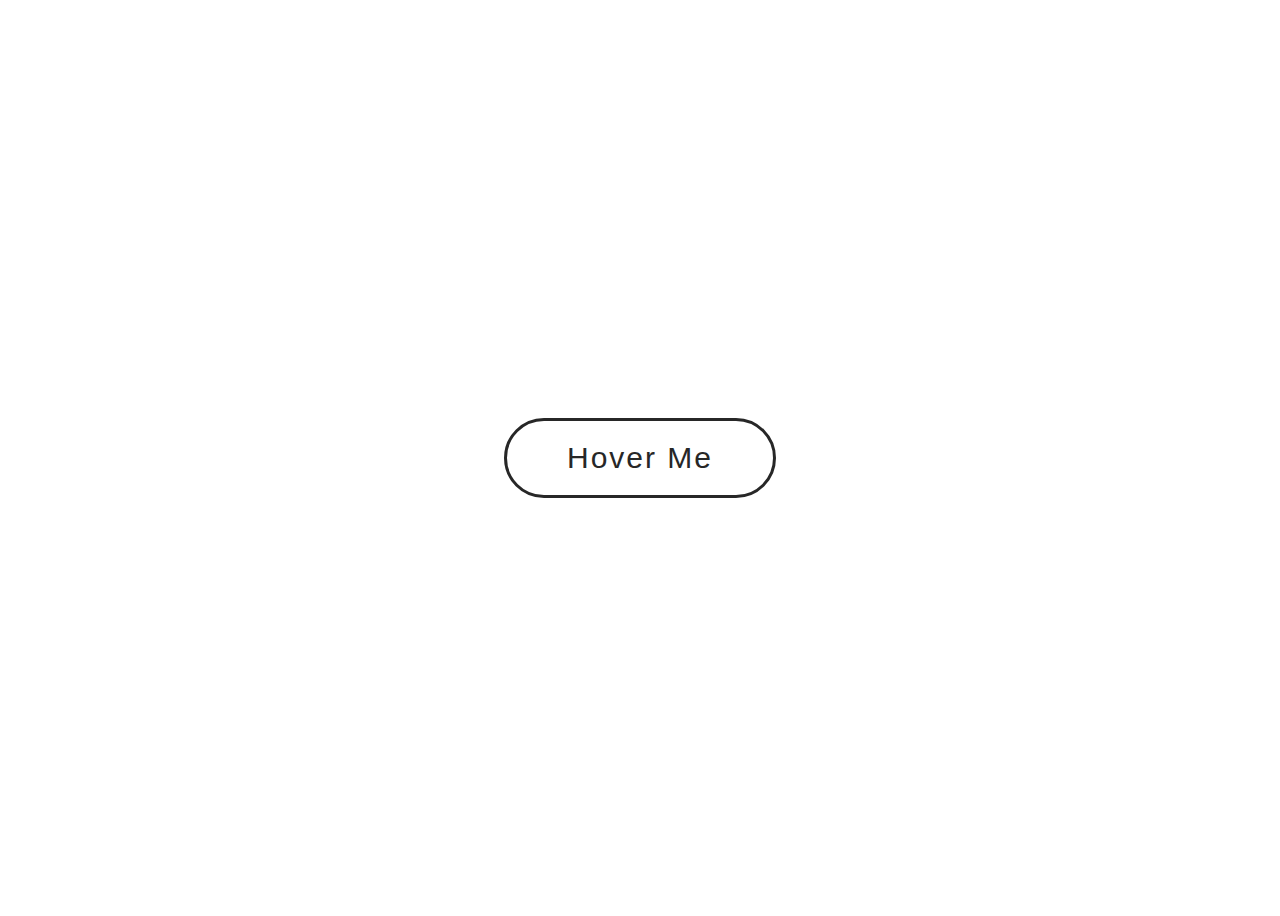
<file: Button Hover Effect 1/index.html>
<!DOCTYPE html>
<html lang="en">
<head>
    <meta charset="UTF-8">
    <meta name="viewport" content="width=device-width, initial-scale=1.0">
    <meta http-equiv="X-UA-Compatible" content="ie=edge">
    <link rel="stylesheet" href="styles.css">
    <title>Document</title>
</head>
<body>
    <a href="#">Hover Me</a>
</body>
</html>
</file>
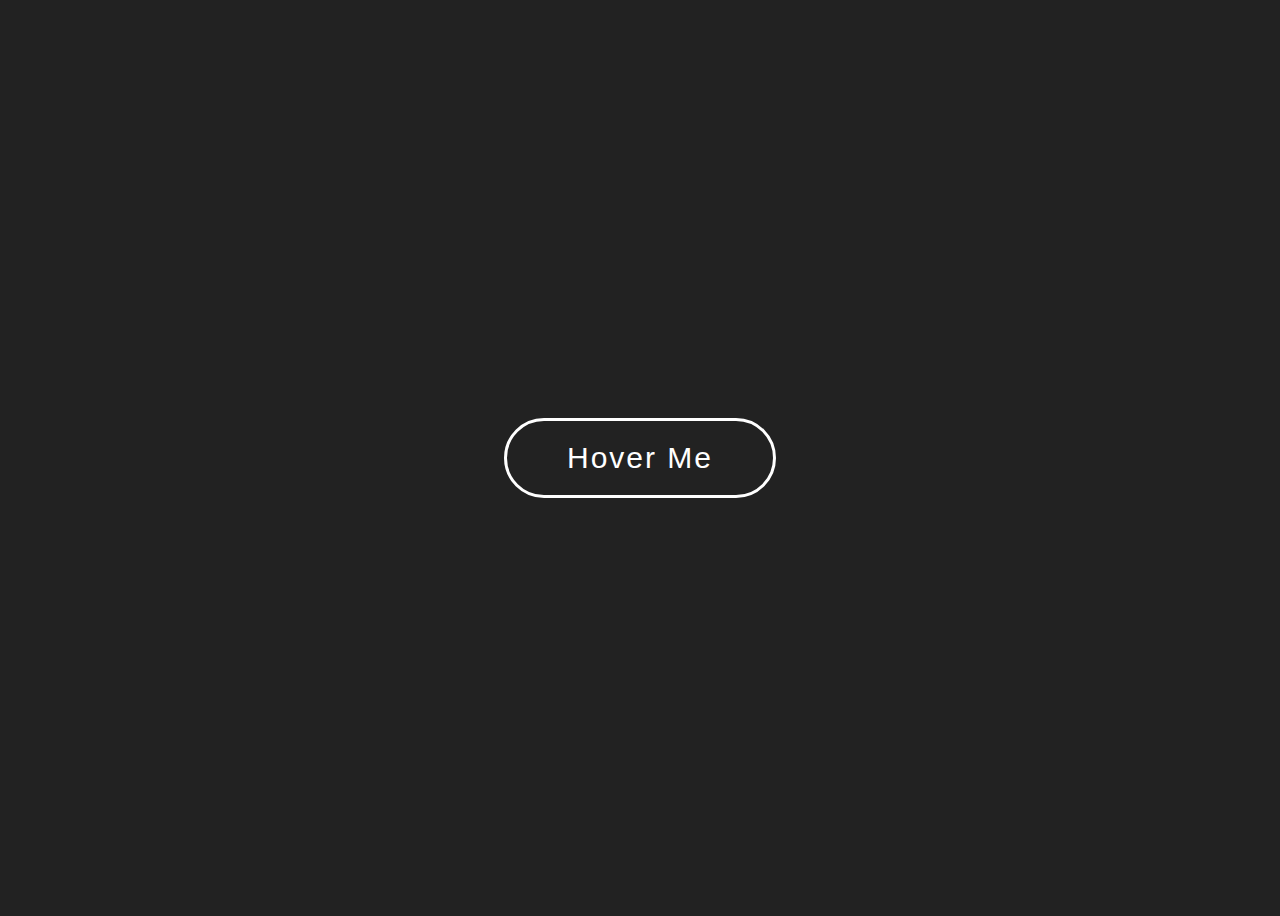
<file: Button Hover Effect 5/index.html>
<!DOCTYPE html>
<html lang="en">
<head>
    <meta charset="UTF-8">
    <meta name="viewport" content="width=device-width, initial-scale=1.0">
    <meta http-equiv="X-UA-Compatible" content="ie=edge">
    <link rel="stylesheet" href="styles.css">
    <title>Document</title>
</head>
<body>
    <a href="#">Hover Me</a>
</body>
</html>
</file>
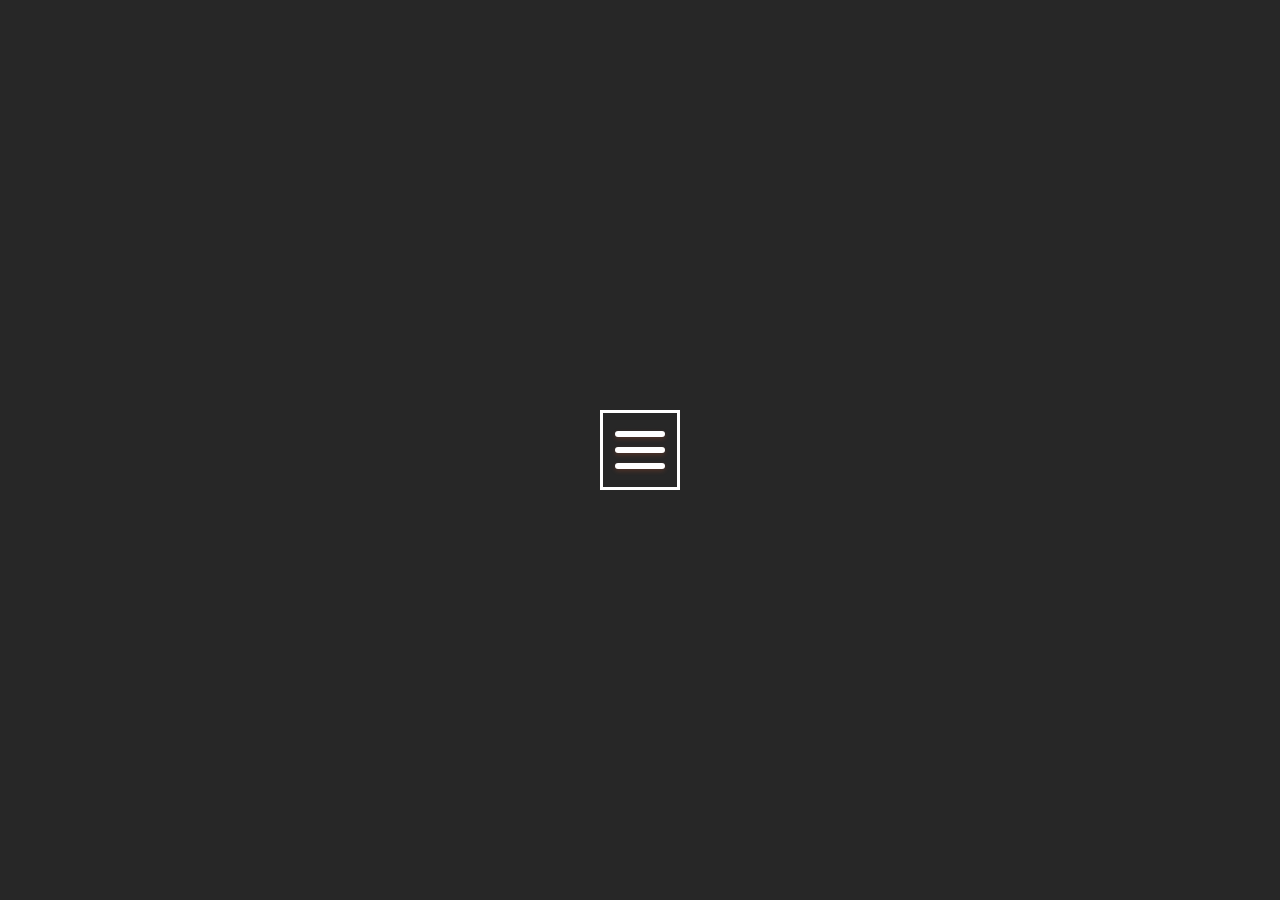
<file: Hamburger Menu/index.html>
<!DOCTYPE html>
<html lang="en">
<head>
    <meta charset="UTF-8">
    <meta name="viewport" content="width=device-width, initial-scale=1.0">
    <meta http-equiv="X-UA-Compatible" content="ie=edge">
    <link rel="stylesheet" href="styles.css">
    <title>Document</title>
</head>
<body>
    <div class="menu-btn">
        <div class="menu-btn__burger">

        </div>
    </div>

    <script src="main.js"></script>
</body>
</html>
</file>
<file: Button Hover Effect 1/styles.css>
body {
    height: 100vh;
    display: flex;
    justify-content: center;
    align-items: center;
}

a {
    text-decoration: none;
    color: #272727;
    font-family: sans-serif;
    border: 3px solid #272727;
    padding: 20px 60px;
    border-radius: 100px;
    font-size: 30px;
    position: relative;
    overflow: hidden;
    letter-spacing: 2px;
}

a:before {
    content: '';
    position: absolute;
    left: 0;
    top: 0;
    background-color: #fff200;
    height: 100%;
    width: 100%;
    z-index: -1;
    transform-origin: bottom left;
    transform: rotate(-90deg);
    transition: transform 1s;
}

a:hover:before {
    transform: rotate(0deg);
}
</file>
<file: Button Hover Effect 5/styles.css>
body {
    height: 100vh;
    display: flex;
    justify-content: center;
    align-items: center;
    background: #222;
}

a {
    text-decoration: none;
    color: white;
    font-family: sans-serif;
    position: relative;
    transition: all 1s;
    overflow: hidden;
    border: 3px solid white;
    padding: 20px 60px;
    border-radius: 100px;
    font-size: 30px;
    letter-spacing: 2px;
}

a:before {
    content: 'YEAH!';
    color: white;
    position: absolute;
    left: 0;
    top: 0;
    background-color: red;
    height: 100%;
    width: 100%;
    transform: translateX(-100%); 
    /* translateX allows the before element show up to the right */
    transition: all 1s;
    display: flex;
    justify-content: center;
    align-items: center;
}

a:hover:before {
    transform: translateX(0);
}

a:hover {
    color: white;
}
</file>
<file: Hamburger Menu/styles.css>
* {
    margin: 0;
    padding: 0;
    box-sizing: border-box;
}

body {
    background: #272727;
    display: flex;
    justify-content: center;
    align-items: center;
    min-height: 100vh;
}

.menu-btn {
    position: relative;
    display: flex;
    justify-content: center;
    align-items: center;
    width: 80px;
    height: 80px;
    cursor: pointer;
    transition: all .5s ease-in-out;
    border: 3px solid #fff
}

.menu-btn__burger {
    width: 50px;
    height: 6px;
    background: #fff;
    border-radius: 5px;
    box-shadow: 0 2px 5px rgba(255, 101, 47, .2);
    transition: all .5s ease-in-out;
}

.menu-btn__burger::before,
.menu-btn__burger::after {
    content: '';
    position: absolute;
    width: 50px;
    height: 6px;
    background: #fff;
    border-radius: 5px;
    box-shadow: 0 2px 5px rgba(255, 101, 47, .2);
    transition: all .5s ease-in-out; 
}

.menu-btn__burger::before{
    transform: translateY(-16px);
}

.menu-btn__burger::after{
    transform: translateY(16px);
}

.menu-btn.open .menu-btn__burger {
    transform: translateY(-50px);
    background: transparent;
    box-shadow: none;
}

.menu-btn.open .menu-btn__burger::before {
    transform: rotate(45deg) translate(35px, 35px)
}
.menu-btn.open .menu-btn__burger::after {
    transform: rotate(-45deg) translate(-35px, 35px)
}
</file>
